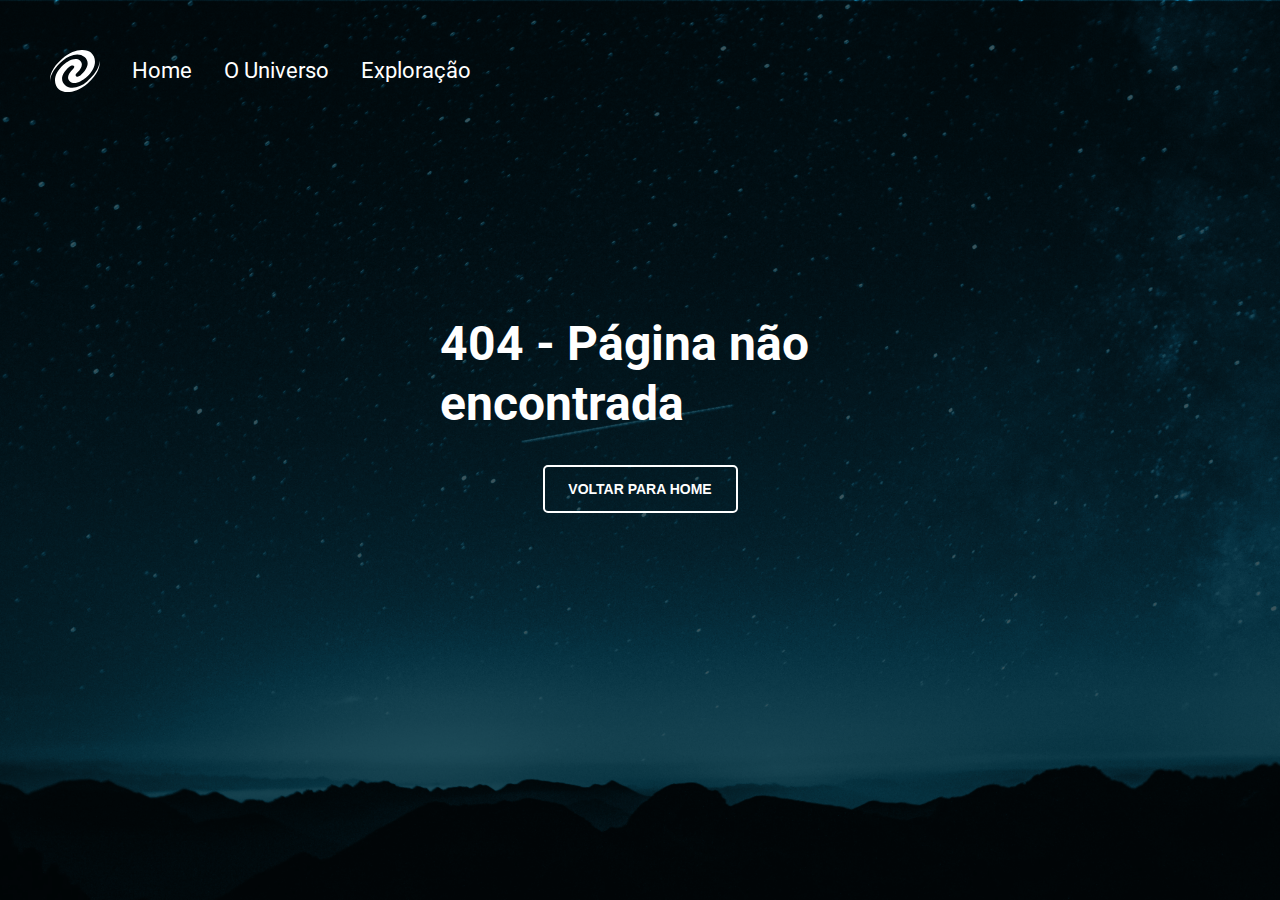
<file: index.html>
<!DOCTYPE html>
<html lang="pt-br">
<head>
    <link rel="preconnect" href="https://fonts.googleapis.com">
    <link rel="preconnect" href="https://fonts.gstatic.com" crossorigin>
    <link href="https://fonts.googleapis.com/css2?family=Roboto:wght@400;700&display=swap" rel="stylesheet">
    <meta charset="UTF-8">
    <meta name="viewport" content="width=device-width, initial-scale=1.0">
    <title>SPA Universe</title>
    <link rel="stylesheet" href="style.css">
    <link href="https://fonts.googleapis.com/css2?family=Roboto:wght@400;700&display=swap" rel="stylesheet">
</head>
<body class="home">
    
        <nav>
            <svg width="50" height="42" viewBox="0 0 50 42" fill="none" xmlns="http://www.w3.org/2000/svg">
                <path d="M31.5423 0.00979035C26.1727 0.174742 19.3604 2.47181 12.1375 8.73785C-2.6197 21.4919 0.219149 31.6427 0.219149 31.6427C0.219149 31.6427 -1.31407 22.7633 12.6765 10.655C19.9593 4.35869 28.9789 2.29019 34.5368 6.97206C39.5198 11.1696 38.7771 18.2731 30.3445 25.5381C27.0864 28.1212 23.6007 25.8307 27.0504 22.7633C27.4347 22.4396 27.7717 22.1194 28.0686 21.8047C31.2762 18.6232 33.7461 13.7222 29.9252 10.5036C25.3256 6.46755 17.5038 11.1696 14.054 14.237C3.12987 23.7622 2.8903 33.9231 9.02317 39.4122C13.2395 42.964 24.7506 44.3867 37.5913 33.4085C52.3485 20.6544 49.5097 10.5036 49.5097 10.5036C49.5097 10.5036 51.0429 19.3831 37.0523 31.4914C29.7695 37.7877 20.7499 39.9066 15.192 35.2248C10.209 31.0272 10.9517 23.9237 19.3844 16.6587C22.8341 13.9142 26.3078 16.1643 22.858 19.2317C22.4738 19.5554 22.1368 19.8756 21.8399 20.1903C18.6323 23.3718 16.1624 28.2728 19.9833 31.4914C24.5829 35.5275 32.2131 30.664 35.8545 27.758C46.9703 18.2328 47.0182 8.0719 40.8853 2.5828C39.0407 1.02891 35.7186 -0.118506 31.5423 0.00979035Z" fill="white"/>
                </svg>
                
            <a class="homePage"  href="/" onclick="route()">Home</a>
            <a class="universePage" href="/universe" onclick="route()">O Universo</a>
            <a class="explorerPage" href="/explorer" onclick="route()">Exploração</a>
    
        </nav>
    
        <div id="app"></div>
    
        <script src="./js/index.js" type="module"></script>
 

    
</body>
</html>
</file>
<file: style.css>
*{
  margin: 0;
  padding: 0;
  box-sizing: border-box;
}

:root{
  font-size: 62.5%;
  --text-color: #FFFFFF;
  

  --text-p: #E1E1E6;
  

}
.home {
  background-image:  url("image/mountains-universe-1.png");

}

.exploration {
  background-image: url("image/mountains-universe-3.png");

}


.universe {
  background-image: url("image/mountains-universe02.png");

}



body {
  font-family:'Roboto', sans-serif;
  color: var(--text-color);
  width: 100vw;
  height: 100vh;
  position: absolute;
  background-attachment: fixed;
  background-size: cover;
  background-position:center ;
  background-repeat: no-repeat;
  overflow: hidden;
}




nav {
  font-size: 2.16rem;
  line-height: 2.2rem;

  margin: 5rem;
 

  display: flex;
  flex-direction: row;
  align-items: center;
 
  gap: 32px;
}

a {
  text-decoration: none;
  color: var(--text-color);
  cursor: pointer;

}

a:hover{
  transform: scale(1.1);
}

#contents-home {
  margin: 22.2rem 44rem;
  display: flex;
  flex-direction: column;
  justify-content: center;
  align-items: center;
  gap: 3.1rem;
 
}

h1 {
  font-weight: 700;
  font-size: clamp(2.4rem, 10vh + 2.4rem, 4.8rem);
  line-height: 125%;
  
}

p {
  font-weight: 400;
  font-size: 18px;
  line-height: 160%;
  color:  var(--text-p);

  width: 648px;
  height: 203px;

}

#contents {
  margin-top: 11.6rem;
  margin-left: 10.2rem;
  display: flex;
  flex-direction: column;
  gap: 1.6rem;
}

button{
  width: 19.5rem;
  height: 4.8rem;
  color: var(--text-color);

  border: 2px solid #FFFFFF;
  border-radius: 5px;
  background-color: transparent;
  
  display: flex;
  justify-content: center;
  align-items: center;

  font-weight: 700;
  font-size: 1.4rem;
  line-height: 2.4rem;
  text-transform: uppercase;
  transition: transform 3ms;
  cursor: pointer;

}

button:hover {
  color: #02799D;
  transform:scale(1.1)
}
</file>
